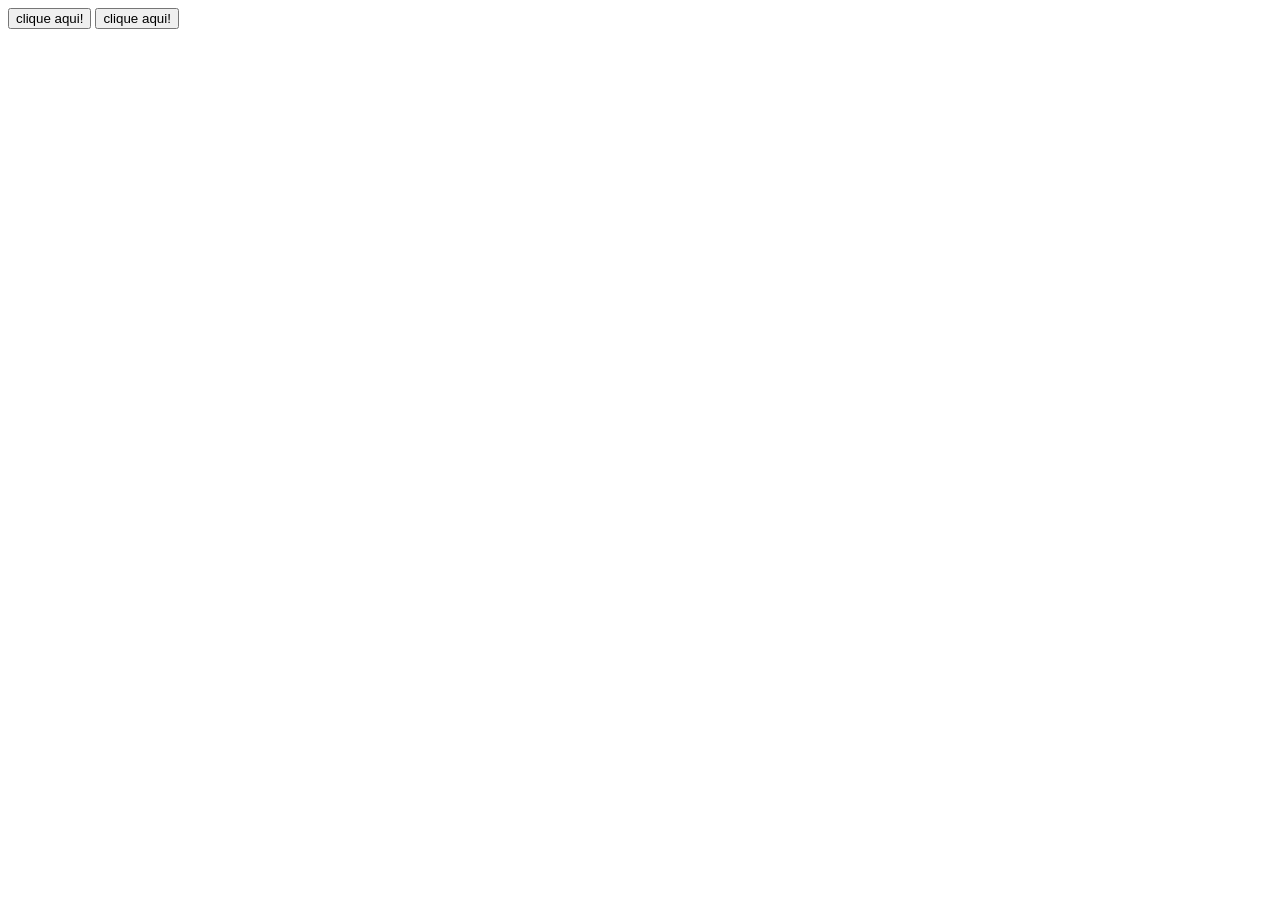
<file: exemplos-doc/criaParagrafo/index.html>
<!DOCTYPE html>
<html>
    <head>
        <meta charset="utf-8">
        <title>Cria Parágrafo</title>
    </head>

    <body>
        
        <button>clique aqui!</button>
        <button>clique aqui!</button>

        <script src="./script.js" defer></script>
    </body>
</html>
</file>
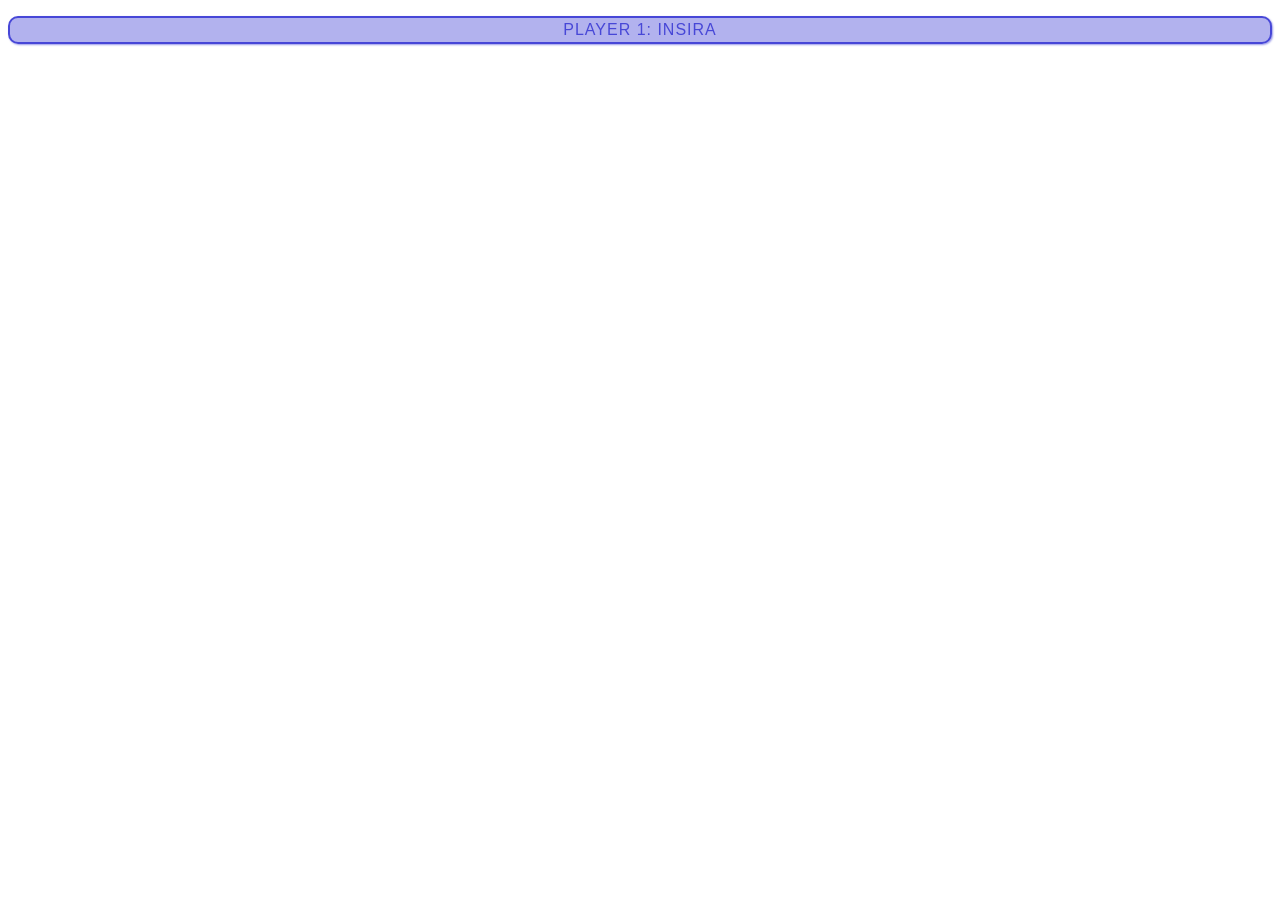
<file: exemplos-doc/exemplo01/index.html>
<!DOCTYPE html>
<html>
    <head>
        <meta charset="utf-8">
        <title>Player Select</title>
        <link rel="stylesheet" href="./style.css">
    </head>
    <body>
        <p>PLAYER 1: Insira</p>
        <script src="./updateName.js"></script>
    </body>
</html>
</file>
<file: exemplos-doc/exemplo01/style.css>
p{
    font-family: sans-serif;
    letter-spacing: 1px;
    text-transform: uppercase;
    text-align: center;
    border: 2px solid rgba(0,0,200,0.6);
    background-color: rgba(0,0,200,0.3);
    color: rgba(0,0,200,0.6);
    box-shadow: 1px 1px 2px rgba(0,0,200,0.4);
    border-radius: 10px;
    padding: 3px 10px;
    cursor: pointer;
}
</file>
